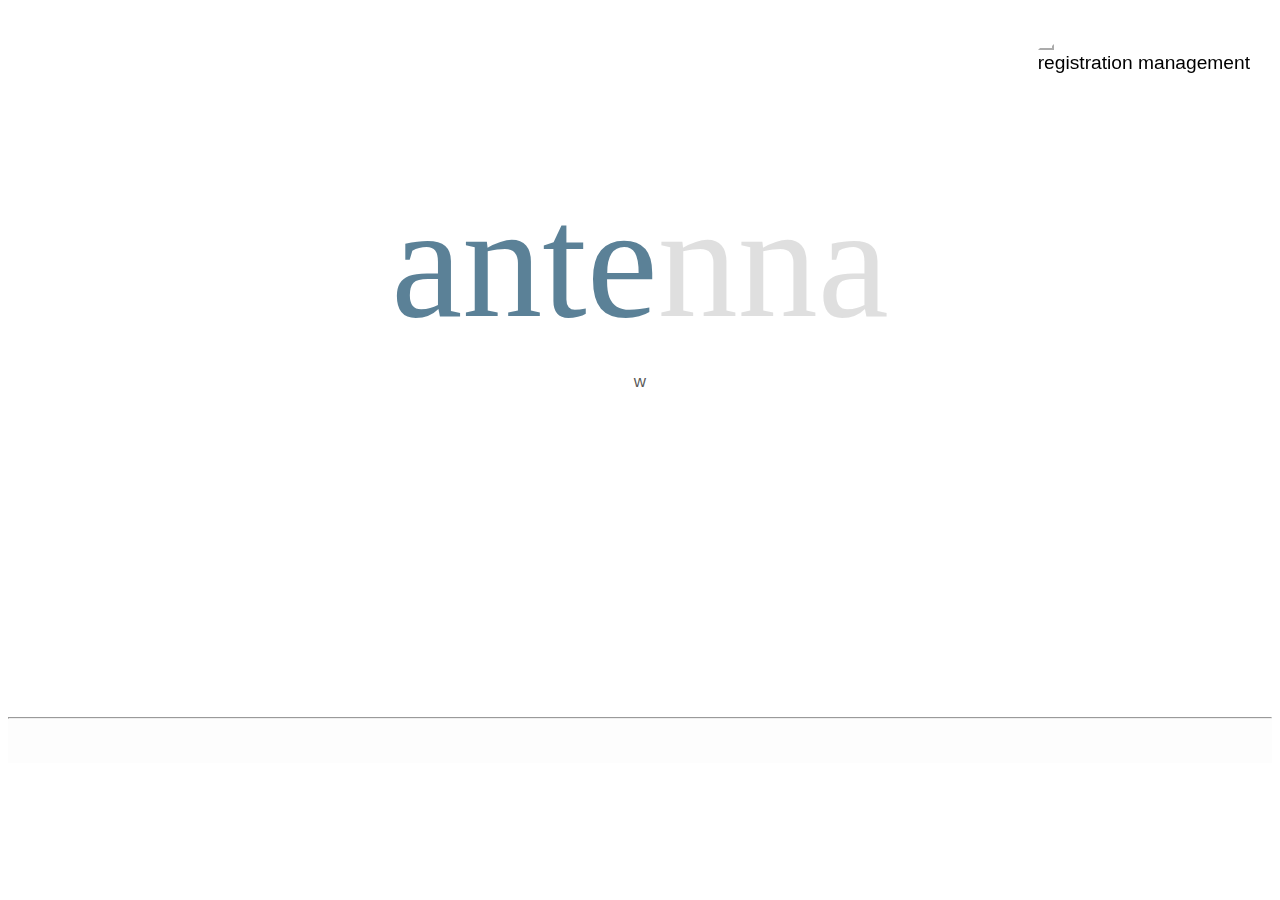
<file: src/main/resources/templates/index.html>
<!DOCTYPE html>
<html xmlns="http://www.w3.org/1999/xhtml"
      xmlns:th="http://www.thymeleaf.org">

<head>
    <meta charset="UTF-8">
    <meta name="viewport" content="width=device-width, initial-scale=1.0">
    <meta http-equiv="X-UA-Compatible" content="ie=edge">
    <link rel="stylesheet" th:href="@{/css/bootstrap/bootstrap.min.css}">
    <link th:href="@{/css/font-awesome/css/font-awesome.min.css}" rel="stylesheet">
    <link rel="icon" th:href="@{/pic/antenna.png}">
    <script th:src="@{/js/jquery-3.3.1.min.js}"></script>
    <script th:src="@{/js/popper.min.js}"></script>
    <script th:src="@{/js/bootstrap/bootstrap.min.js}"></script>
    <script th:src="@{http://api.map.baidu.com/api(v='3.0',ak='Eq2IV1BfHpsuxhcQMPGAg467V0rRaGwg')}"></script>
    <title>Antenna</title>
    <style>
        body{
            font-family: "Roboto", Corbel, Avenir, "Lucida Grande", "Lucida Sans", sans-serif;
            font-size: 1.2rem;
        }
        #logo {
            font-family: Trebuchet MS;
            font-size: 160px;
            text-transform: lowercase;
            color: rgba(155, 155, 155, 0.32);
            text-align: center;
            margin-top: 170px;
        }

        .second-title {
            font-family: "Roboto", Corbel, Avenir, "Lucida Grande", "Lucida Sans", sans-serif;
            text-align: center;
            color: rgba(0, 0, 0, 0.67);
            font-size: 17px;
            margin-bottom: 325px;
        }

        .btn-secondary {
            background-color: rgb(255, 255, 255);
            border-color: rgb(255, 255, 255);
            color: #000;
        }

        .btn-secondary:hover {
            background-color: rgb(226, 226, 226);
            border-color: rgb(226, 226, 226);
        }

    </style>

</head>

<body>
<div id="logo"><span style="color: rgba(22,76,107,0.7)">Ante</span>nna</div>
<p class="second-title" id="second-title"></p>
<div class="dropdown" style="position: fixed;right:30px;top:30px; ">
    <button type="button" class="btn btn-secondary fa fa-bars" data-toggle="dropdown">

    </button>
    <div class="dropdown-menu">
        <a class="dropdown-item" th:href="@{/toregister}">registration</a>
        <a class="dropdown-item" th:href="@{/tologin}">management</a>
    </div>
</div>
<hr style="margin-bottom: 0px;">
<div style="background-color: #fdfdfd">
    <!-- 文章列表开始 -->
    <br>
    <br>
    <div class="container">
        <div th:each="article:${articles}">
            <h5>
                <a th:href="@{'/showDetail/'+${article.articleName()}}" th:text="${article.articleName()}"
                   style="color: rgb(56, 56, 56);">
                </a>
            </h5>
            <p th:text="${article.wikiDescription()}"></p>
        </div>
    </div>
    <!-- 文章列表结束 -->
</div>

</body>

</html>
<script>
    window.onload = function () {
        /*尝试获取geo*/
        if (navigator.geolocation) {
            navigator.geolocation.getCurrentPosition(showPosition);
        }
        else {
            console.log("Geolocation is not supported by this browser.");
        }
        /*打字机效果*/
        var interval = setInterval(type, 300);
        console.log("interval" + interval);
        var description = "welcome to nolle's blog antenna ";
        var i = 0;
        var secondTitle = document.getElementById("second-title");

        function showPosition(position)
        {
            console.log(position.coords.longitude+" "+position.coords.latitude);
            var longitude=position.coords.longitude.toString();
            var latitude=position.coords.latitude.toString();
            var point = new BMap.Point(longitude, latitude);
            var gc = new BMap.Geocoder();
            var geographicalPosition;
            gc.getLocation(point, function (rs) {
                var addComp = rs.addressComponents;
                var address=rs.address;
                geographicalPosition=address;
                console.log(geographicalPosition);
                $.ajax({
                    url:"/saveVisitorRecord",
                    type:"post",
                    data:{"longitude":longitude,"latitude":latitude,"geographicalPosition":geographicalPosition},
                    success:function (data) {
                        //alert(data);
                    }
                })
            });

        }
        function type() {
            secondTitle.innerHTML = description.substr(0, i++);
            if (i == description.length + 1) {
                i = 0;
            }
        }
    }
</script>
</file>
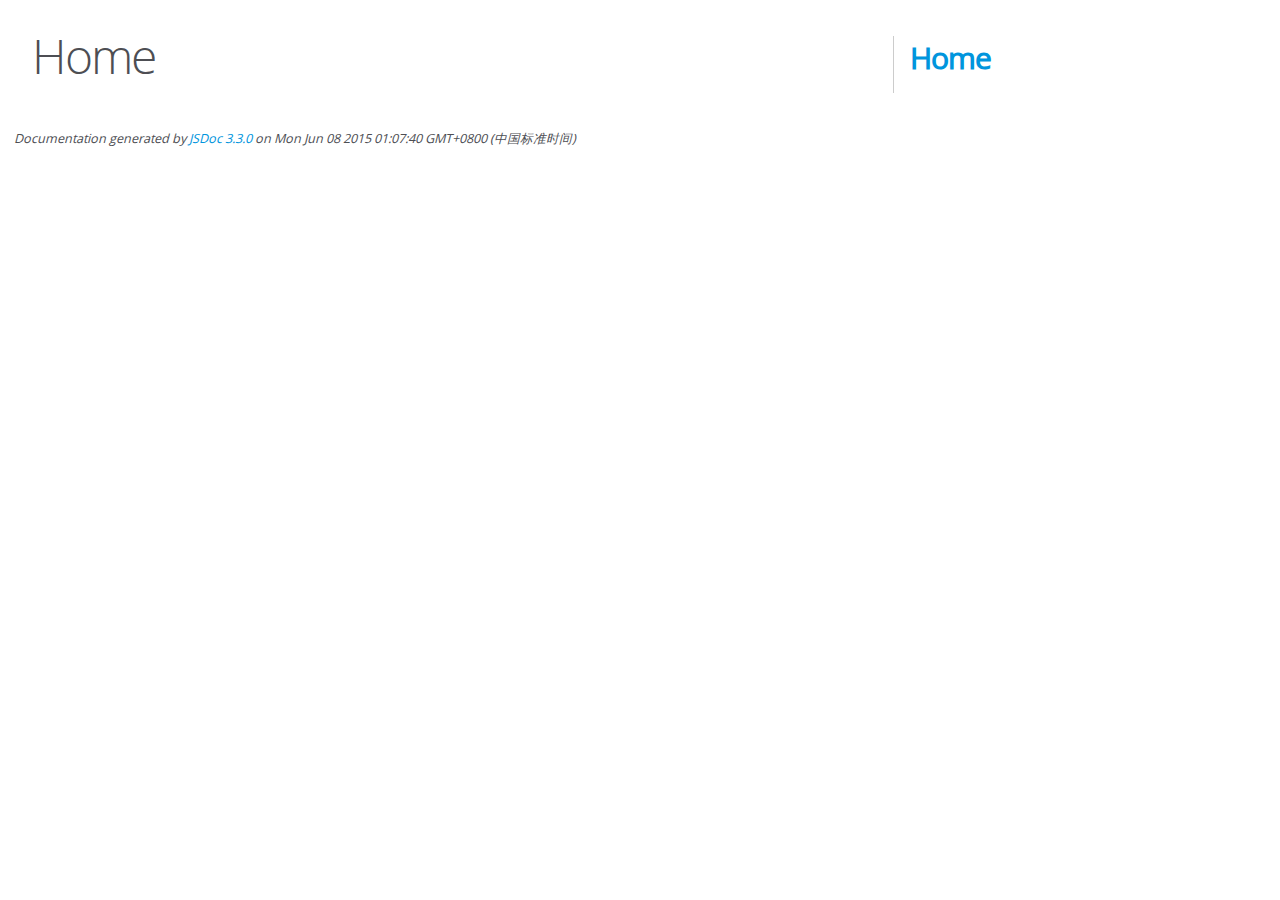
<file: src/main/resources/static/editor.md/docs/index.html>
<!DOCTYPE html>
<html lang="en">
<head>
    <meta charset="utf-8">
    <title>JSDoc: Home</title>

    <script src="scripts/prettify/prettify.js"> </script>
    <script src="scripts/prettify/lang-css.js"> </script>
    <!--[if lt IE 9]>
      <script src="//html5shiv.googlecode.com/svn/trunk/html5.js"></script>
    <![endif]-->
    <link type="text/css" rel="stylesheet" href="styles/prettify-tomorrow.css">
    <link type="text/css" rel="stylesheet" href="styles/jsdoc-default.css">
</head>

<body>

<div id="main">

    <h1 class="page-title">Home</h1>

    



    


    <h3> </h3>










    









</div>

<nav>
    <h2><a href="index.html">Home</a></h2>
</nav>

<br class="clear">

<footer>
    Documentation generated by <a href="https://github.com/jsdoc3/jsdoc">JSDoc 3.3.0</a> on Mon Jun 08 2015 01:07:40 GMT+0800 (中国标准时间)
</footer>

<script> prettyPrint(); </script>
<script src="scripts/linenumber.js"> </script>
</body>
</html>
</file>
<file: src/main/resources/static/editor.md/docs/styles/prettify-tomorrow.css>
/* Tomorrow Theme */
/* Original theme - https://github.com/chriskempson/tomorrow-theme */
/* Pretty printing styles. Used with prettify.js. */
/* SPAN elements with the classes below are added by prettyprint. */
/* plain text */
.pln {
  color: #4d4d4c; }

@media screen {
  /* string content */
  .str {
    color: #718c00; }

  /* a keyword */
  .kwd {
    color: #8959a8; }

  /* a comment */
  .com {
    color: #8e908c; }

  /* a type name */
  .typ {
    color: #4271ae; }

  /* a literal value */
  .lit {
    color: #f5871f; }

  /* punctuation */
  .pun {
    color: #4d4d4c; }

  /* lisp open bracket */
  .opn {
    color: #4d4d4c; }

  /* lisp close bracket */
  .clo {
    color: #4d4d4c; }

  /* a markup tag name */
  .tag {
    color: #c82829; }

  /* a markup attribute name */
  .atn {
    color: #f5871f; }

  /* a markup attribute value */
  .atv {
    color: #3e999f; }

  /* a declaration */
  .dec {
    color: #f5871f; }

  /* a variable name */
  .var {
    color: #c82829; }

  /* a function name */
  .fun {
    color: #4271ae; } }
/* Use higher contrast and text-weight for printable form. */
@media print, projection {
  .str {
    color: #060; }

  .kwd {
    color: #006;
    font-weight: bold; }

  .com {
    color: #600;
    font-style: italic; }

  .typ {
    color: #404;
    font-weight: bold; }

  .lit {
    color: #044; }

  .pun, .opn, .clo {
    color: #440; }

  .tag {
    color: #006;
    font-weight: bold; }

  .atn {
    color: #404; }

  .atv {
    color: #060; } }
/* Style */
/*
pre.prettyprint {
  background: white;
  font-family: Consolas, Monaco, 'Andale Mono', monospace;
  font-size: 12px;
  line-height: 1.5;
  border: 1px solid #ccc;
  padding: 10px; }
*/

/* Specify class=linenums on a pre to get line numbering */
ol.linenums {
  margin-top: 0;
  margin-bottom: 0; }

/* IE indents via margin-left */
li.L0,
li.L1,
li.L2,
li.L3,
li.L4,
li.L5,
li.L6,
li.L7,
li.L8,
li.L9 {
  /* */ }

/* Alternate shading for lines */
li.L1,
li.L3,
li.L5,
li.L7,
li.L9 {
  /* */ }
</file>
<file: src/main/resources/static/editor.md/docs/styles/jsdoc-default.css>
@font-face {
    font-family: 'Open Sans';
    font-weight: normal;
    font-style: normal;
    src: url('../fonts/OpenSans-Regular-webfont.eot');
    src:
        local('Open Sans'),
        local('OpenSans'),
        url('../fonts/OpenSans-Regular-webfont.eot?#iefix') format('embedded-opentype'),
        url('../fonts/OpenSans-Regular-webfont.woff') format('woff'),
        url('../fonts/OpenSans-Regular-webfont.svg#open_sansregular') format('svg');
}

@font-face {
    font-family: 'Open Sans Light';
    font-weight: normal;
    font-style: normal;
    src: url('../fonts/OpenSans-Light-webfont.eot');
    src:
        local('Open Sans Light'),
        local('OpenSans Light'),
        url('../fonts/OpenSans-Light-webfont.eot?#iefix') format('embedded-opentype'),
        url('../fonts/OpenSans-Light-webfont.woff') format('woff'),
        url('../fonts/OpenSans-Light-webfont.svg#open_sanslight') format('svg');
}

html
{
    overflow: auto;
    background-color: #fff;
    font-size: 14px;
}

body
{
    font-family: 'Open Sans', sans-serif;
    line-height: 1.5;
    color: #4d4e53;
    background-color: white;
}

a, a:visited, a:active {
    color: #0095dd;
    text-decoration: none;
}

a:hover {
    text-decoration: underline;
}

header
{
    display: block;
    padding: 0px 4px;
}

tt, code, kbd, samp {
    font-family: Consolas, Monaco, 'Andale Mono', monospace;
}

.class-description {
    font-size: 130%;
    line-height: 140%;
    margin-bottom: 1em;
    margin-top: 1em;
}

.class-description:empty {
    margin: 0;
}

#main {
    float: left;
    width: 70%;
}

article dl {
    margin-bottom: 40px;
}

section
{
    display: block;
    background-color: #fff;
    padding: 12px 24px;
    border-bottom: 1px solid #ccc;
    margin-right: 30px;
}

.variation {
    display: none;
}

.signature-attributes {
    font-size: 60%;
    color: #aaa;
    font-style: italic;
    font-weight: lighter;
}

nav
{
    display: block;
    float: right;
    margin-top: 28px;
    width: 30%;
    box-sizing: border-box;
    border-left: 1px solid #ccc;
    padding-left: 16px;
}

nav ul {
    font-family: 'Lucida Grande', 'Lucida Sans Unicode', arial, sans-serif;
    font-size: 100%;
    line-height: 17px;
    padding: 0;
    margin: 0;
    list-style-type: none;
}

nav ul a, nav ul a:visited, nav ul a:active {
    font-family: Consolas, Monaco, 'Andale Mono', monospace;
    line-height: 18px;
    color: #4D4E53;
}

nav h3 {
    margin-top: 12px;
}

nav li {
    margin-top: 6px;
}

footer {
    display: block;
    padding: 6px;
    margin-top: 12px;
    font-style: italic;
    font-size: 90%;
}

h1, h2, h3, h4 {
    font-weight: 200;
    margin: 0;
}

h1
{
    font-family: 'Open Sans Light', sans-serif;
    font-size: 48px;
    letter-spacing: -2px;
    margin: 12px 24px 20px;
}

h2, h3
{
    font-size: 30px;
    font-weight: 700;
    letter-spacing: -1px;
    margin-bottom: 12px;
}

h4
{
    font-size: 18px;
    letter-spacing: -0.33px;
    margin-bottom: 12px;
    color: #4d4e53;
}

h5, .container-overview .subsection-title
{
    font-size: 120%;
    font-weight: bold;
    letter-spacing: -0.01em;
    margin: 8px 0 3px 0;
}

h6
{
    font-size: 100%;
    letter-spacing: -0.01em;
    margin: 6px 0 3px 0;
    font-style: italic;
}

.ancestors { color: #999; }
.ancestors a
{
    color: #999 !important;
    text-decoration: none;
}

.clear
{
    clear: both;
}

.important
{
    font-weight: bold;
    color: #950B02;
}

.yes-def {
    text-indent: -1000px;
}

.type-signature {
    color: #aaa;
}

.name, .signature {
    font-family: Consolas, Monaco, 'Andale Mono', monospace;
}

.details { margin-top: 14px; border-left: 2px solid #DDD; }
.details dt { width: 120px; float: left; padding-left: 10px;  padding-top: 6px; }
.details dd { margin-left: 70px; }
.details ul { margin: 0; }
.details ul { list-style-type: none; }
.details li { margin-left: 30px; padding-top: 6px; }
.details pre.prettyprint { margin: 0 }
.details .object-value { padding-top: 0; }

.description {
    margin-bottom: 1em;
    margin-top: 1em;
}

.code-caption
{
    font-style: italic;
    font-size: 107%;
    margin: 0;
}

.prettyprint
{
    border: 1px solid #ddd;
    width: 80%;
    overflow: auto;
}

.prettyprint.source {
    width: inherit;
}

.prettyprint code
{
    font-size: 100%;
    line-height: 18px;
    display: block;
    padding: 4px 12px;
    margin: 0;
    background-color: #fff;
    color: #4D4E53;
}

.prettyprint code span.line
{
  display: inline-block;
}

.prettyprint.linenums
{
  padding-left: 70px;
  -webkit-user-select: none;
  -moz-user-select: none;
  -ms-user-select: none;
  user-select: none;
}

.prettyprint.linenums ol
{
  padding-left: 0;
}

.prettyprint.linenums li
{
  border-left: 3px #ddd solid;
}

.prettyprint.linenums li.selected,
.prettyprint.linenums li.selected *
{
  background-color: lightyellow;
}

.prettyprint.linenums li *
{
  -webkit-user-select: text;
  -moz-user-select: text;
  -ms-user-select: text;
  user-select: text;
}

.params, .props
{
    border-spacing: 0;
    border: 0;
    border-collapse: collapse;
}

.params .name, .props .name, .name code {
    color: #4D4E53;
    font-family: Consolas, Monaco, 'Andale Mono', monospace;
    font-size: 100%;
}

.params td, .params th, .props td, .props th
{
    border: 1px solid #ddd;
    margin: 0px;
    text-align: left;
    vertical-align: top;
    padding: 4px 6px;
    display: table-cell;
}

.params thead tr, .props thead tr
{
    background-color: #ddd;
    font-weight: bold;
}

.params .params thead tr, .props .props thead tr
{
    background-color: #fff;
    font-weight: bold;
}

.params th, .props th { border-right: 1px solid #aaa; }
.params thead .last, .props thead .last { border-right: 1px solid #ddd; }

.params td.description > p:first-child,
.props td.description > p:first-child
{
    margin-top: 0;
    padding-top: 0;
}

.params td.description > p:last-child,
.props td.description > p:last-child
{
    margin-bottom: 0;
    padding-bottom: 0;
}

.disabled {
    color: #454545;
}
</file>
